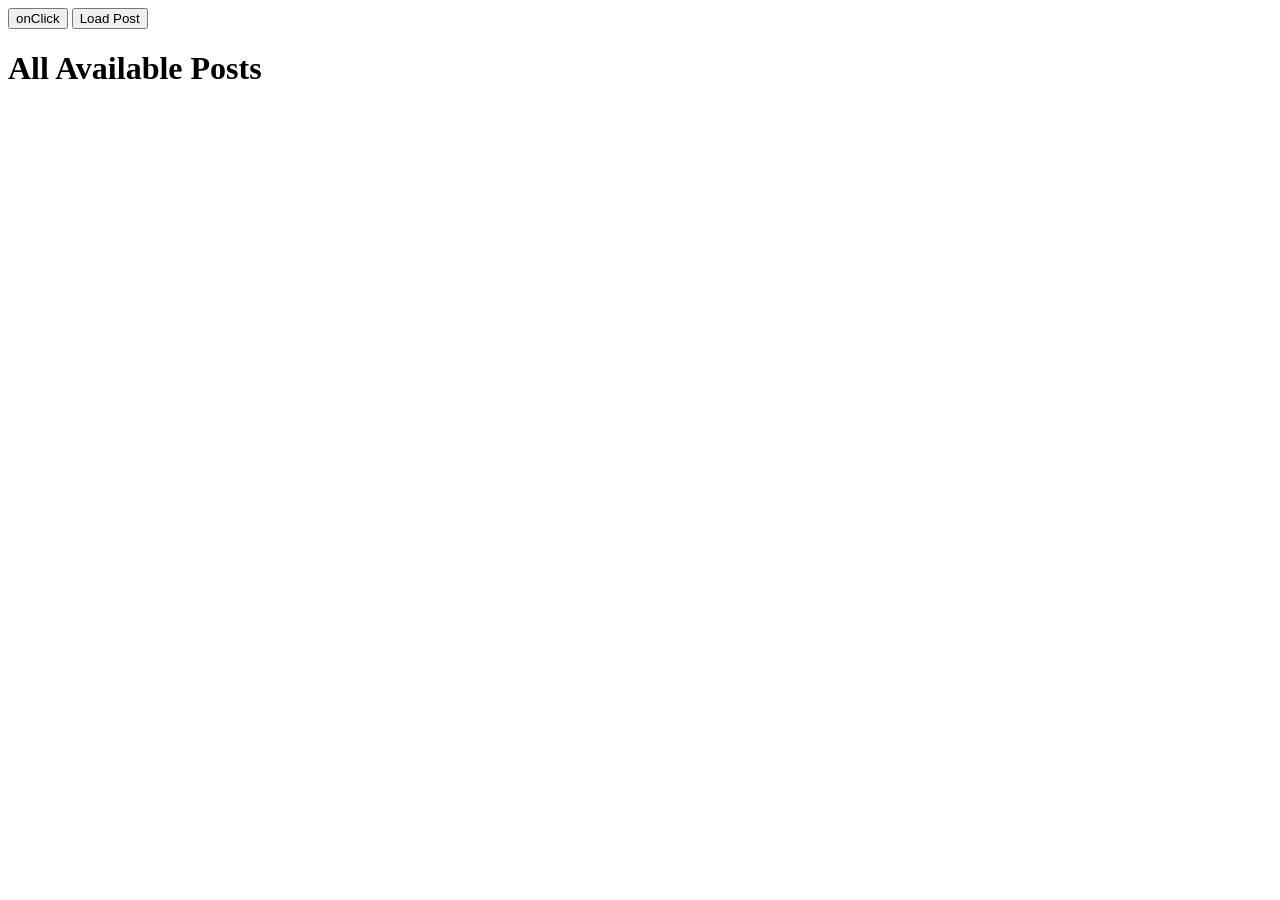
<file: index.html>
<!DOCTYPE html>
<html lang="en">
<head>
  <meta charset="UTF-8">
  <meta name="viewport" content="width=device-width, initial-scale=1.0">
  <title>Document</title>
  <link rel="stylesheet" href="style/styles.css">
</head>
<body>
  <button onclick="Data()">onClick</button>
  <button onclick="LoadPost()">Load Post</button>

  <!-- <ol id="post-container"></ol> -->
<h1>All Available Posts</h1>
  <div id="post-container"> 
  </div>
  

  <!-- <script src="script.js"></script> -->
  <script src="posts.js"></script>
</body>
</html>
</file>
<file: style/styles.css>
#post-container{
  max-width: 1160px;
  margin: 30px auto;
  display: grid;
  grid-template-columns: repeat(3,1fr);
  grid-gap: 10px;
  row-gap: 30px;
}

.post-card{
  border: 1px solid #ddd;
  padding: 10px;
  border-radius: 10px;
  box-shadow: 1px 1px 1px 1px gray;
  height: 100%;
}

.post-card p{
  text-align: justify;
}

#todos-container{
  max-width: 1160px;
  margin: 30px auto;
  display: grid;
  grid-template-columns: repeat(2,1fr);
  grid-gap: 10px;
  row-gap: 30px;
}

.todo-card{
  border: 1px solid #ddd;
  padding: 10px;
  border-radius: 10px;
  box-shadow: 1px 1px 1px 1px gray;
  height: 100%;
}
</file>
